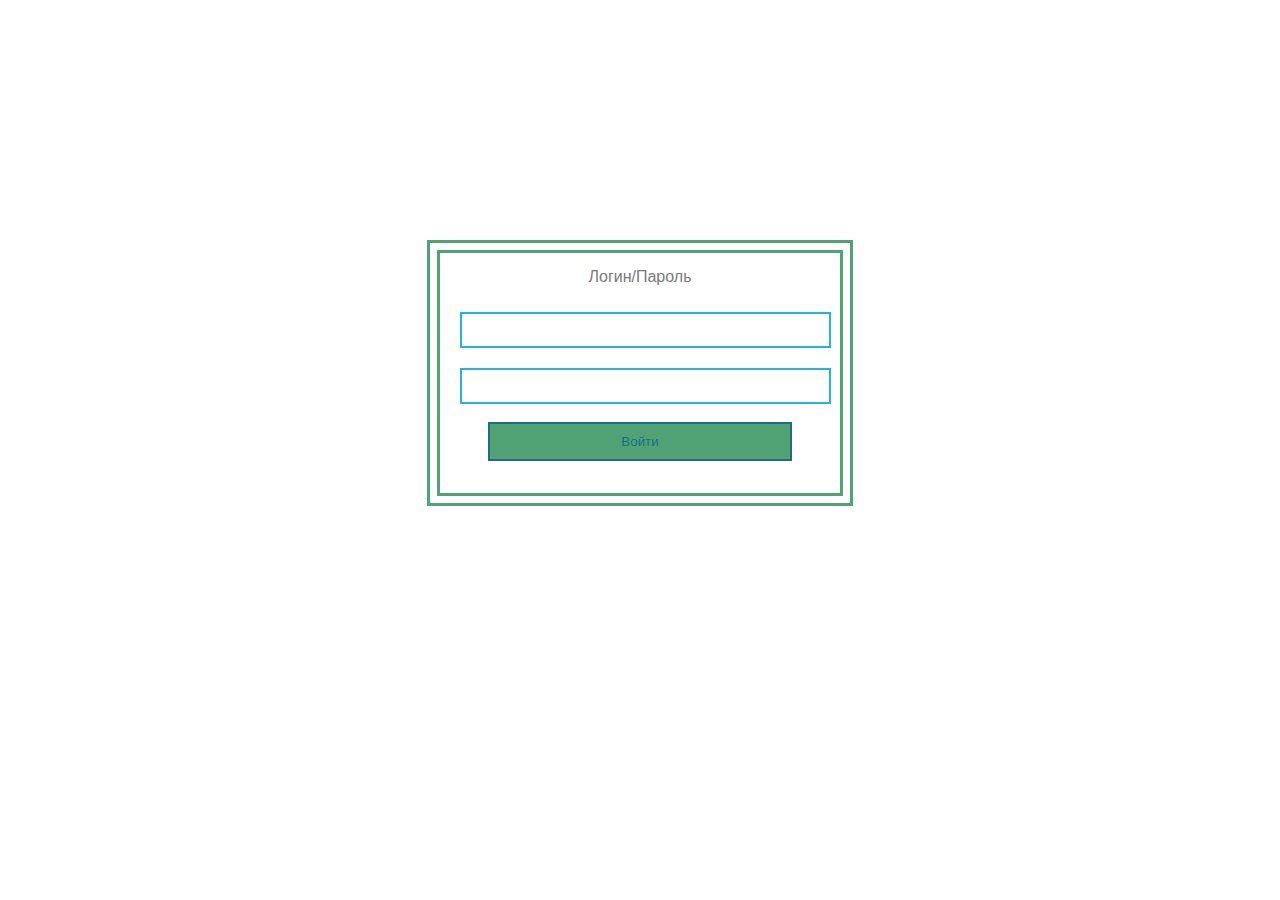
<file: forms/auth.html>
<!DOCTYPE html>
<html lang="en">

<head>
    <meta charset="UTF-8">
    <meta name="viewport" content="width=device-width, initial-scale=1.0">
    <link rel="stylesheet" href="../style/rootPg/AuthAdmin/css/adminEnter.css">
    <title>CMS</title>
</head>

<body>
    <div id="admin_wrapper">
        <div id="admin_panel">
            <div id="label">
                Логин/Пароль
            </div>
            <form action="../root/Auth_admin_notWork.php" method="post">
                <input id="item" type="text" name="login">
                <input id="item" type="text" name="password">
                <input id="btn" name="submit" type="submit" value="Войти">
            </form>
        </div>
    </div>
</body>
</html>
</file>
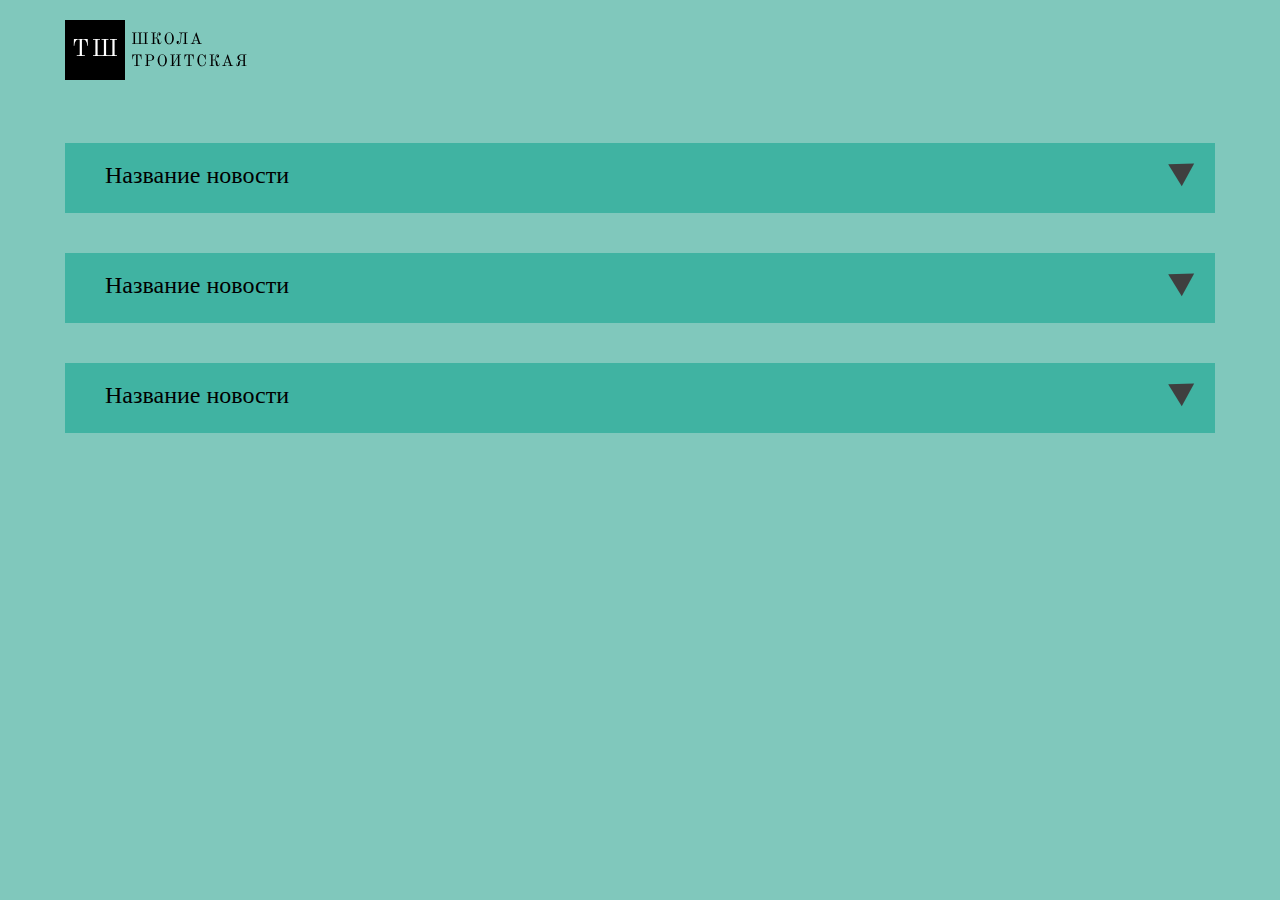
<file: style/rootPg/EditPg/edit.html>
<!DOCTYPE html>
<html>

<head>
    <meta name="viewport" content="width=device-width, initial-scale=1">
    <link rel="stylesheet" href="./css/index.css">
    <style>

    </style>
</head>

<body>

    <header class="header">
        <div class="container">
            <div class="header__logo">
                <!-- logo -->
                <img src="./img/logo.svg" alt="logo">
            </div>
            <div class="header__burger">
                <!-- burger -->
                <span></span>
            </div>
            <div class="header__popup"></div> <!-- popup -->
        </div>
    </header>
    <main>
        <div class="container">

            <div class="news">
                <div class="news__box collapsible">
                    <div class="news__title">Название новости</div>
                    <div class="btn__wrapper">
                        <img src="./img/trianlge.svg" alt="" class="btn__collapse">
                    </div>
                </div>
                <div class="content">
                    <div class="news__box-open">
                        <img src="./img/1.jpg" alt="News img" class="news__img">
                        <div class="news__content">
                            <div class="news__text">Lorem ipsum dolor sit amet consectetur adipisicing elit. Cumque
                                repellendus
                                rerum saepe numquam iure corrupti eius cupiditate dolor asperiores corporis odio
                                excepturi
                                repudiandae qui sequi commodi nesciunt, tempore magnam doloremque quis accusantium
                                facere
                                sit
                                eaque!
                                Voluptatum non ut incidunt voluptates eligendi quod, adipisci quia numquam tenetur
                                facilis
                                reprehenderit tempore aliquid quae aperiam quibusdam, pariatur necessitatibus totam
                                blanditiis.
                                Praesentium quidem perspiciatis harum facere architecto, accusantium adipisci at quasi
                                facilis
                                sed
                                recusandae eius earum dolorum, dolor, libero velit magni aperiam quo minus possimus.
                                Distinctio
                                omnis debitis ad vero! Rem, cupiditate. Facilis harum unde tempora repellendus. Commodi
                                quidem
                                ratione quod esse tempora provident.</div>
                            <div class="btn__wrapper">
                                <button class="btn__edit">Редактировать</button>
                                <button class="btn__remove">Удалить</button>
                            </div>
                        </div>
                    </div>
                </div>
            </div>

            <div class="news">
                <div class="news__box collapsible">
                    <div class="news__title">Название новости</div>
                    <div class="btn__wrapper">
                        <img src="./img/trianlge.svg" alt="" class="btn__collapse">
                    </div>
                </div>
                <div class="content">
                    <div class="news__box-open">
                        <img src="./img/1.jpg" alt="News img" class="news__img">
                        <div class="news__content">
                            <div class="news__text">Lorem ipsum dolor sit amet consectetur adipisicing elit. Cumque
                                repellendus
                                rerum saepe numquam iure corrupti eius cupiditate dolor asperiores corporis odio
                                excepturi
                                repudiandae qui sequi commodi nesciunt, tempore magnam doloremque quis accusantium
                                facere
                                sit
                                eaque!
                                Voluptatum non ut incidunt voluptates eligendi quod, adipisci quia numquam tenetur
                                facilis
                                reprehenderit tempore aliquid quae aperiam quibusdam, pariatur necessitatibus totam
                                blanditiis.
                                Praesentium quidem perspiciatis harum facere architecto, accusantium adipisci at quasi
                                facilis
                                sed
                                recusandae eius earum dolorum, dolor, libero velit magni aperiam quo minus possimus.
                                Distinctio
                                omnis debitis ad vero! Rem, cupiditate. Facilis harum unde tempora repellendus. Commodi
                                quidem
                                ratione quod esse tempora provident.</div>
                            <div class="btn__wrapper">
                                <button class="btn__edit">Редактировать</button>
                                <button class="btn__remove">Удалить</button>
                            </div>
                        </div>
                    </div>
                </div>
            </div>

            <div class="news">
                <div class="news__box collapsible">
                    <div class="news__title">Название новости</div>
                    <div class="btn__wrapper">
                        <img src="./img/trianlge.svg" alt="" class="btn__collapse">
                    </div>
                </div>
                <div class="content">
                    <div class="news__box-open">
                        <img src="./img/1.jpg" alt="News img" class="news__img">
                        <div class="news__content">
                            <div class="news__text">Lorem ipsum dolor sit amet consectetur adipisicing elit. Cumque
                                repellendus
                                rerum saepe numquam iure corrupti eius cupiditate dolor asperiores corporis odio
                                excepturi
                                repudiandae qui sequi commodi nesciunt, tempore magnam doloremque quis accusantium
                                facere
                                sit
                                eaque!
                                Voluptatum non ut incidunt voluptates eligendi quod, adipisci quia numquam tenetur
                                facilis
                                reprehenderit tempore aliquid quae aperiam quibusdam, pariatur necessitatibus totam
                                blanditiis.
                                Praesentium quidem perspiciatis harum facere architecto, accusantium adipisci at quasi
                                facilis
                                sed
                                recusandae eius earum dolorum, dolor, libero velit magni aperiam quo minus possimus.
                                Distinctio
                                omnis debitis ad vero! Rem, cupiditate. Facilis harum unde tempora repellendus. Commodi
                                quidem
                                ratione quod esse tempora provident.</div>
                            <div class="btn__wrapper">
                                <button class="btn__edit">Редактировать</button>
                                <button class="btn__remove">Удалить</button>
                            </div>
                        </div>
                    </div>
                </div>
            </div>


        </div>
    </main>

    <script src="./js/app.js"> </script>

</body>

</html>
</file>
<file: style/rootPg/AuthAdmin/css/adminEnter.css>
* {}

body {
    line-height: 180%;
    font-family: Verdana, Geneva, Tahoma, sans-serif;
    font-weight: 400;
}

#alter {
    color: #ff0000;
}

#admin_wrapper {
    position: sticky;
    margin: 0px auto;
    margin-top: 240px;
    width: 420px;
    height: 260px;
    border: 3px solid #51a375;
}

#admin_panel {
    position: relative;
    border: 3px solid #51a375;
    border-radius: 0%;
    width: 400px;
    height: 240px;
    margin: 7px;
}

#admin_panel input {
    color: #1b6d85;
}

#label {
    text-align: center;
    color: #7a7a7a;
    position: relative;
    margin-top: 10px;
    padding: 0px;
}

#item {
    border: 2px solid #23b7e0;
    position: relative;
    font-size: 14px;
    text-align: left;
    width: 360px;
    height: 30px;
    margin-top: 20px;
    margin-left: 20px;
    padding-left: 5px;
}

#btn {
    color: #23b7e0;
    background-color: #51a375;
    border: 0px solid #ffffff;
    border-radius: 5% #51a375;
    outline: 2px solid;
    width: 300px;
    height: 35px;
    position: relative;
    margin-top: 20px;
    left: 50px;
}

#btn:hover {
    background-color: #63c38d;
}
</file>
<file: style/rootPg/EditPg/css/index.css>
@import"./header.css";
@import"./page.css";
@import"./config.css";
</file>
